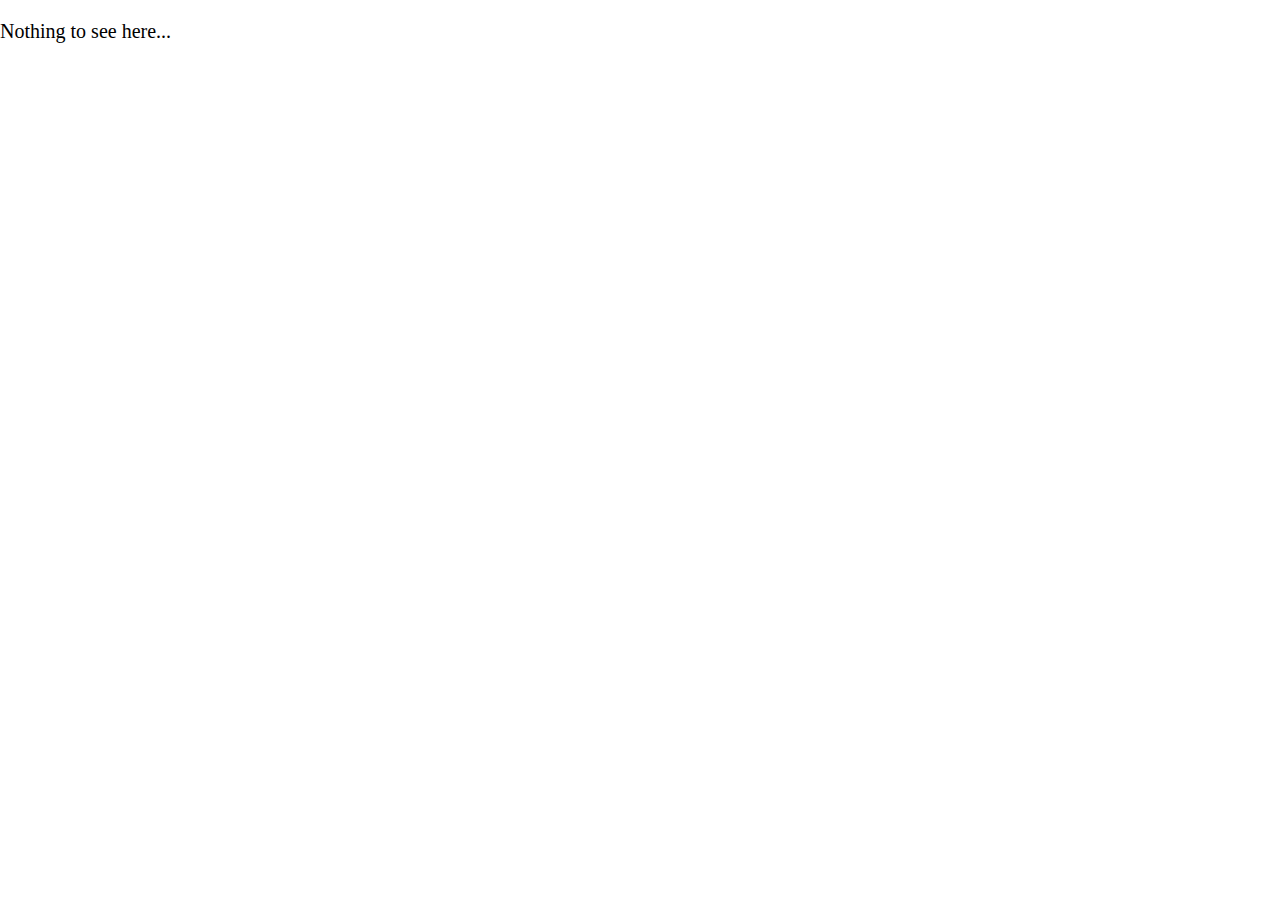
<file: index.html>
<!DOCTYPE html>
<html lang="en">
<head>
  <meta charset="UTF-8">
  <meta http-equiv="X-UA-Compatible" content="IE=Edge">
  <meta name="viewport" content="width=device-width, initial-scale=1">

  <title>HTML</title>
  
  <!-- HTML -->
  

  <!-- Custom Styles -->
  <link rel="stylesheet" href="style.css">
</head>

<body>
  <p>Nothing to see here...</p>
  <!-- Project -->
  <script src="main.js"></script>
</body>
</html>
</file>
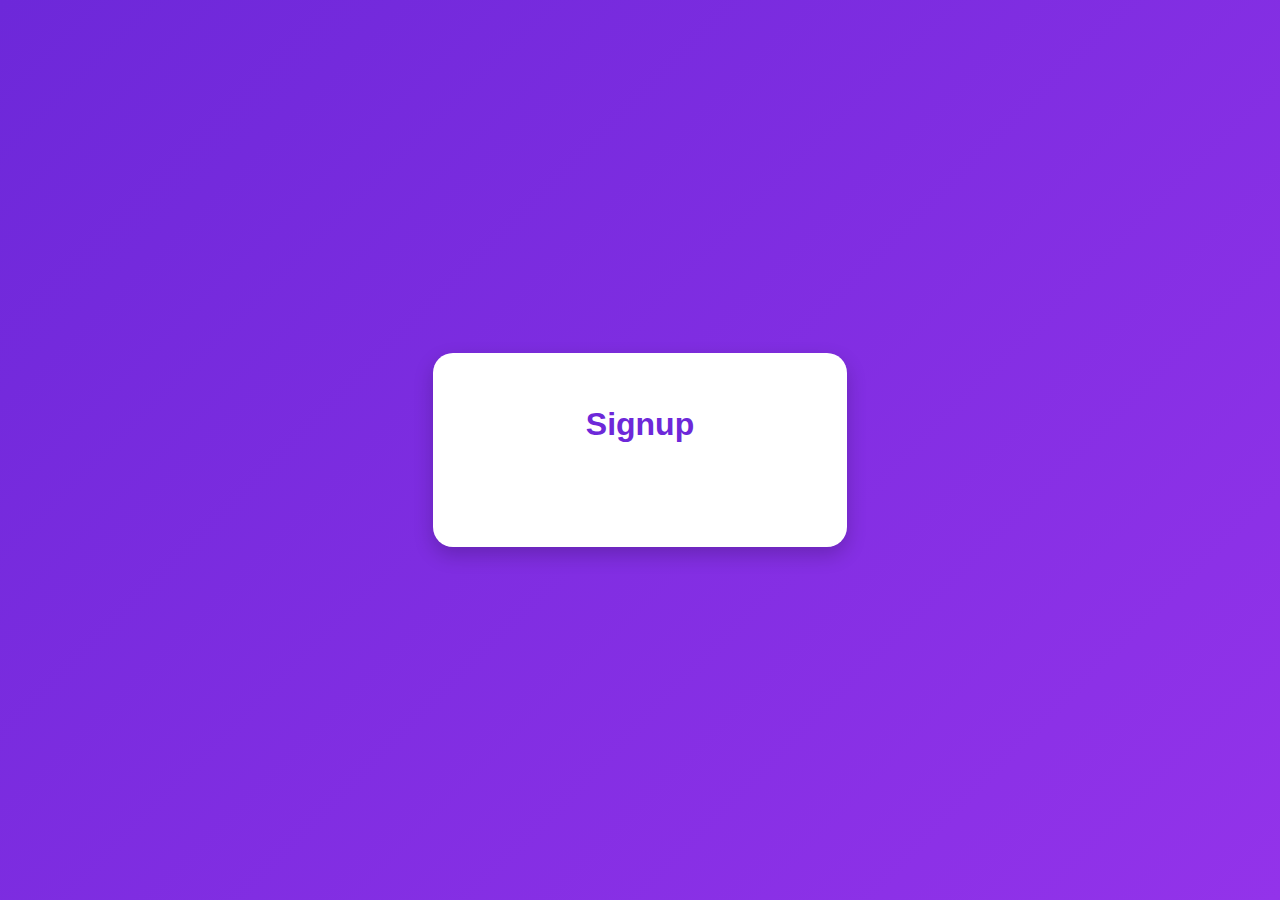
<file: auth.html>
<!DOCTYPE html>
<html lang="en">
<head>
  <meta charset="UTF-8">
  <meta name="viewport" content="width=device-width, initial-scale=1.0">
  <title>Signup with Google & Telegram</title>

  <!-- Google Identity Services -->
  <script src="https://accounts.google.com/gsi/client" async defer></script>

  <!-- Telegram Login Widget -->
  <script async src="https://telegram.org/js/telegram-widget.js?7" data-telegram-login="LeavstelegramBot" data-size="large" data-userpic="true" data-request-access="write" data-auth-url="https://teleserver-oehr.onrender.com/"></script>

  <style>
    body {
      font-family: "Segoe UI", Tahoma, Geneva, Verdana, sans-serif;
      background: linear-gradient(135deg, #6d28d9, #9333ea);
      display: flex;
      justify-content: center;
      align-items: center;
      height: 100vh;
      margin: 0;
      color: white;
    }
    .card {
      background: white;
      color: #333;
      border-radius: 20px;
      padding: 2rem;
      text-align: center;
      box-shadow: 0 8px 20px rgba(0,0,0,0.2);
      width: 350px;
      animation: fadeIn 1s ease-in-out;
    }
    h1 {
      margin-bottom: 1rem;
      color: #6d28d9;
    }
    #g_id_onload, .g_id_signin, #telegram-button {
      margin-top: 1.5rem;
      display: flex;
      justify-content: center;
    }
    #status {
      margin-top: 1.5rem;
      font-size: 0.95rem;
      font-weight: bold;
      color: #111;
    }
    @keyframes fadeIn {
      from { opacity: 0; transform: translateY(20px); }
      to { opacity: 1; transform: translateY(0); }
    }
  </style>
</head>
<body>
  <div class="card">
    <h1>Signup</h1>

    <!-- Google Login -->
    <div id="g_id_onload"
      data-client_id="934920299860-19m0i3jd9aqjg0a7cfis88ipie1nvls8.apps.googleusercontent.com"
      data-callback="handleGoogleLogin"
      data-auto_prompt="false">
    </div>
    <div class="g_id_signin"
      data-type="standard"
      data-shape="pill"
      data-theme="outline"
      data-text="signup_with"
      data-size="large"
      data-logo_alignment="left">
    </div>

    <!-- Telegram login is via widget, no extra button needed -->

    <div id="status"></div>
  </div>

  <script>
    // Handle Google login
    async function handleGoogleLogin(response) {
      const idToken = response.credential;
      document.getElementById("status").textContent = "Verifying Google login...";

      try {
        const res = await fetch("https://server-1scw.onrender.com/verify-token", {
          method: "POST",
          headers: { "Content-Type": "application/json" },
          body: JSON.stringify({ idToken })
        });
        const data = await res.json();

        if (data.verified) {
          document.getElementById("status").textContent =
            `✅ Welcome Google user: ${data.user.name || data.user.email}`;
        } else {
          document.getElementById("status").textContent = "❌ Google verification failed.";
        }
      } catch (err) {
        document.getElementById("status").textContent = "⚠️ Error contacting Google backend.";
      }
    }

    // Handle Telegram login
    async function handleTelegramLogin(telegramData) {
      document.getElementById("status").textContent = "Verifying Telegram login...";

      try {
        const res = await fetch("https://server-1scw.onrender.com/telegram-login", {
          method: "POST",
          headers: { "Content-Type": "application/json" },
          body: JSON.stringify(telegramData)
        });
        const data = await res.json();

        if (data.success) {
          document.getElementById("status").textContent =
            `✅ Welcome Telegram user: ${data.user.first_name} ${data.user.last_name}`;
        } else {
          document.getElementById("status").textContent = "❌ Telegram verification failed.";
        }
      } catch (err) {
        document.getElementById("status").textContent = "⚠️ Error contacting Telegram backend.";
      }
    }

    // Telegram widget automatically posts to /telegram-login
    // If you want custom callback instead of auth-url, you can do:
    // window.TelegramLoginWidget.onAuth = handleTelegramLogin;
  </script>
</body>
</html>
</file>
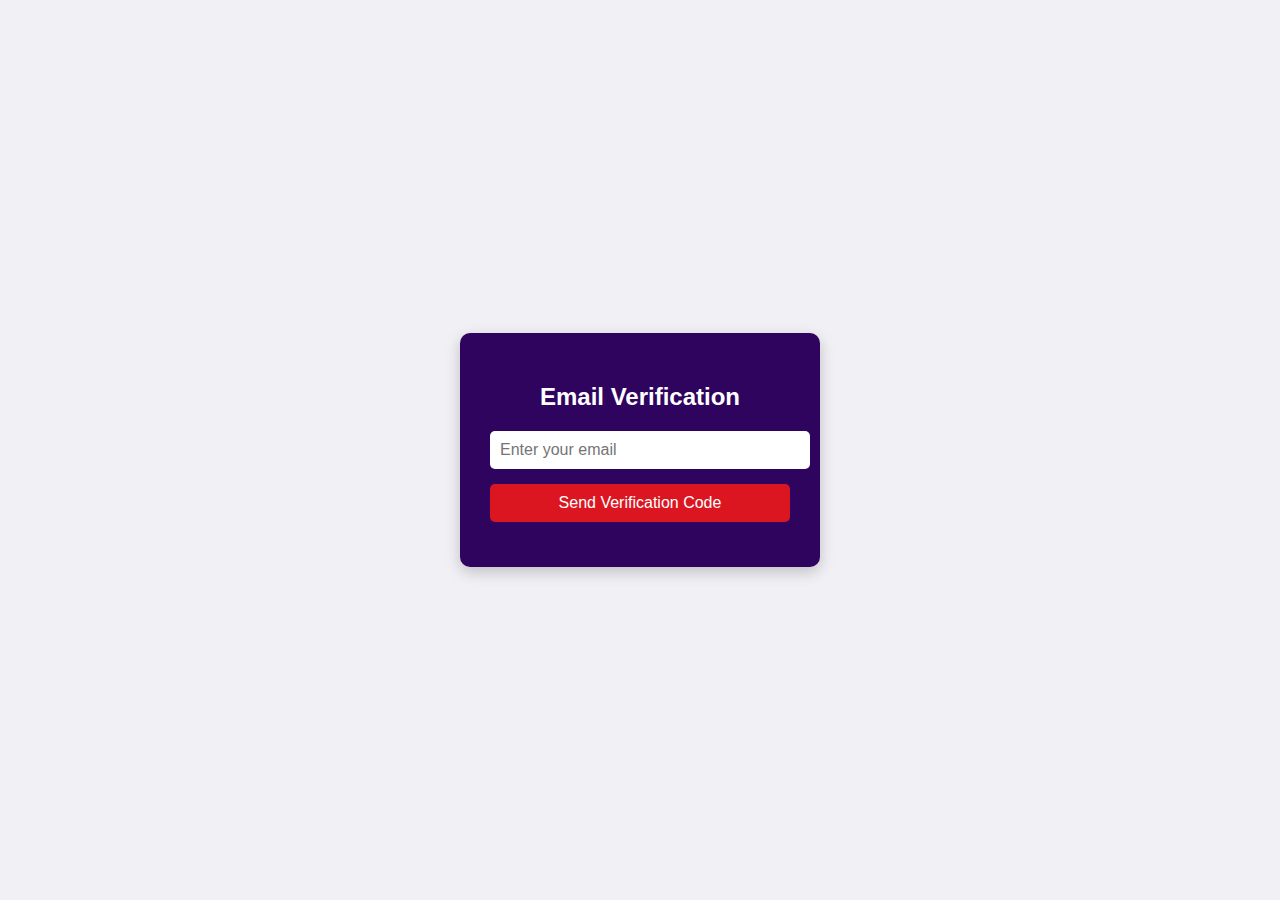
<file: testframe.html>
<!DOCTYPE html>
<html lang="en">
<head>
  <meta charset="UTF-8">
  <meta name="viewport" content="width=device-width, initial-scale=1.0">
  <title>Email Verification</title>
  <style>
    body {
      font-family: Arial, sans-serif;
      background: #f0f0f5;
      display: flex;
      justify-content: center;
      align-items: center;
      height: 100vh;
      margin: 0;
    }
    .container {
      background: #2e045e;
      padding: 30px;
      border-radius: 10px;
      box-shadow: 0 5px 15px rgba(0,0,0,0.2);
      color: #fff;
      text-align: center;
      width: 300px;
    }
    input[type="email"] {
      width: 100%;
      padding: 10px;
      border-radius: 5px;
      border: none;
      margin-bottom: 15px;
      font-size: 16px;
    }
    button {
      width: 100%;
      padding: 10px;
      border: none;
      border-radius: 5px;
      background: #db1620;
      color: #fff;
      font-size: 16px;
      cursor: pointer;
      transition: 0.3s;
    }
    button:hover {
      background: #ff3b3b;
    }
    .message {
      margin-top: 15px;
      font-size: 14px;
    }
  </style>
</head>
<body>

<div class="container">
  <h2>Email Verification</h2>
  <form id="emailForm">
    <input type="email" name="email" placeholder="Enter your email" required>
    <button type="submit">Send Verification Code</button>
    <div class="message" id="message"></div>
  </form>
</div>

<script>
  const form = document.getElementById('emailForm');
  const messageDiv = document.getElementById('message');

  form.addEventListener('submit', async (e) => {
    e.preventDefault();
    messageDiv.textContent = 'Sending...';

    const formData = new FormData(form);

    try {
      const response = await fetch('https://emailverify.page.gd/EmailVerify.php', {
        method: 'POST',
        body: formData
      });
      const result = await response.json();

      if (result.status === 'success') {
        messageDiv.style.color = 'lightgreen';
        messageDiv.textContent = result.message;
      } else {
        messageDiv.style.color = 'red';
        messageDiv.textContent = result.message;
      }
    } catch (error) {
      messageDiv.style.color = 'red';
      messageDiv.textContent = 'Something went wrong!';
      console.error(error);
    }
  });
</script>

</body>
</html>
</file>
<file: style.css>
body {
    margin: 0;
    padding: 0;
    font-size: 15pt;
}
.a img{
    z-index: 1;
    width: 28px;
    height: 28px;
    margin-top: 12.5px;
    margin-left: 5.0px;
    filter: brightness(0) saturate(100%) invert(77%) sepia(52%) saturate(2%) hue-rotate(338deg) brightness(92%) contrast(103%);
}
.b img{
    width: 64px;
    height: 64px;
    margin-left: 20px;
    margin-top: 0px;
    left: 4px;
    z-index: 1;
    
}
.c img{
     width: 12px;
    height: 12px;
    margin-top: 20px;
    margin-left: 110px;
    position: absolute;
    right: 130px;
    z-index: 1;
}
.d img{
    width: 28px;
    height: 28px;
    margin-top: 17px;
     margin-left: 20px;
     border-radius: 50%;
     filter: brightness(0) saturate(100%) invert(77%) sepia(52%) saturate(2%) hue-rotate(338deg) brightness(92%) contrast(103%);
     position: absolute;
     right: 10px;
     z-index: 1;
     
}
.e{
    margin-left: 15px;
    margin-top: 11.5px;
    border: none;
    position: absolute;
    right: 50px;
}
.aaa {
    margin-left: 125px;
    letter-spacing: -0.110px;
    font-size: 14.5px;
    font-weight: bolder;
    
    display: flex;
    font-family: 'Times New Roman', Times, serif;
    position: absolute;
    right: 100px;
    margin-top: 17.50px;
    
}
.e select{
    border: none;
}
.h{
    position: absolute;
    top: 20px;
    color: green;
    left: 100px;
}
</file>
